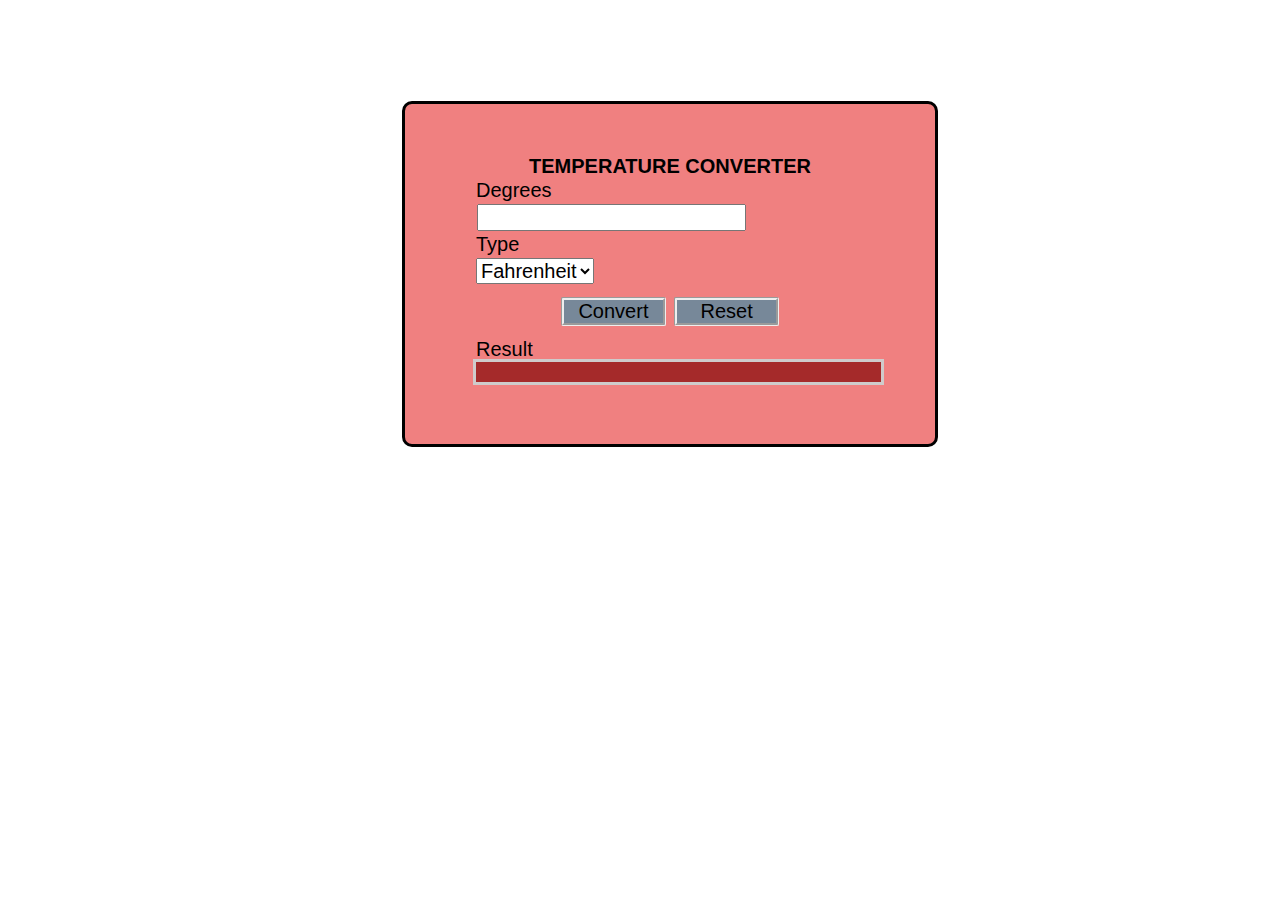
<file: TEMPERATURE CONVERTOR/index.html>
<!DOCTYPE html>
<html>
    <head>
        <title>Temperature Converter</title>
        <link rel="stylesheet" href="style.css">
    </head>
    <body style="text-align:center;">
        <div class="body">
            <p>
            <h1>TEMPERATURE CONVERTER</h1>
            </p>
            <div class="align">
                <div class="Deg">
                    <p>Degrees</p>
                    <div><input type="number" class="t" id="degree"></div>
                </div>
                <div class="Deg">
                    <p>Type</p>
                    <select id="option">
                        <option value="fahrenheit">Fahrenheit</option>
                        <option value="celsius">Celsius</option>
                    </select>
                </div>
           </div>
           <div class="btn">
           <button onclick="converter()" class="conv">Convert</button>
           <button onclick="clearForm()" class="res">Reset</button>
        </div>
           <div class="Result">
            <p>Result</p>
            <div class="value"></div>
           </div>
        </div>
        <script src="script.js"></script>
    </body>
</html>
</file>
<file: TEMPERATURE CONVERTOR/style.css>
*{
    margin: 1px;
    font-family:'calibri',sans-serif;
    padding:0%;
    font-size:20px;
    box-sizing:content-box;             
}
.body{
    margin:100px 400px;
    background-color:lightcoral;
    padding:50px 15px;
    border-radius: 10px;
    height:240px;
    width:500px;
    border-style: solid;

}
.align{
    margin:0px 0px;
    padding:4px 0px;
    display:inline;
    justify-content: space-between;
    font-size:2px;
    text-align:center;
    width:65%;
}
.Deg{
    margin:0px 5px;
    width:80%;
    padding:0px 50px;
    text-align:left;
}
.t
#opt{
    width:100%;
    font-size:15px;
    outline:none;
    text-align:center;
    color: rgb(58, 95, 120);
    background-color: rgb(207, 203, 203);
    border:none;
}
.opt{
    font-size:large;
    margin-top:100px;
    font-size:80px;
}
.value{
    width:180%;
    font-size:25px;
    outline-style: solid;
    color: rgb(207, 203, 203);
    background-color: brown;
    padding:10px 0px;
    text-align:center;
   
}
.btn{
    padding:10px 0px;
}
.btn .conv{
    background-color: lightslategrey;
    border:none;  
    font-size:20px;
    border-radius: 2px;
    border:groove;
    width:20%;
    align-items: left;
}
.btn .res{
    background-color: lightslategray;
    border:groove;
    font-size:20px;
    border-radius: 2px;
    width:20%;
   
}
.Result{
    margin:10px 55px;
    margin-top:0%;
    text-align:left;
    padding:0px 0px;
    width:45%;
}
</file>
